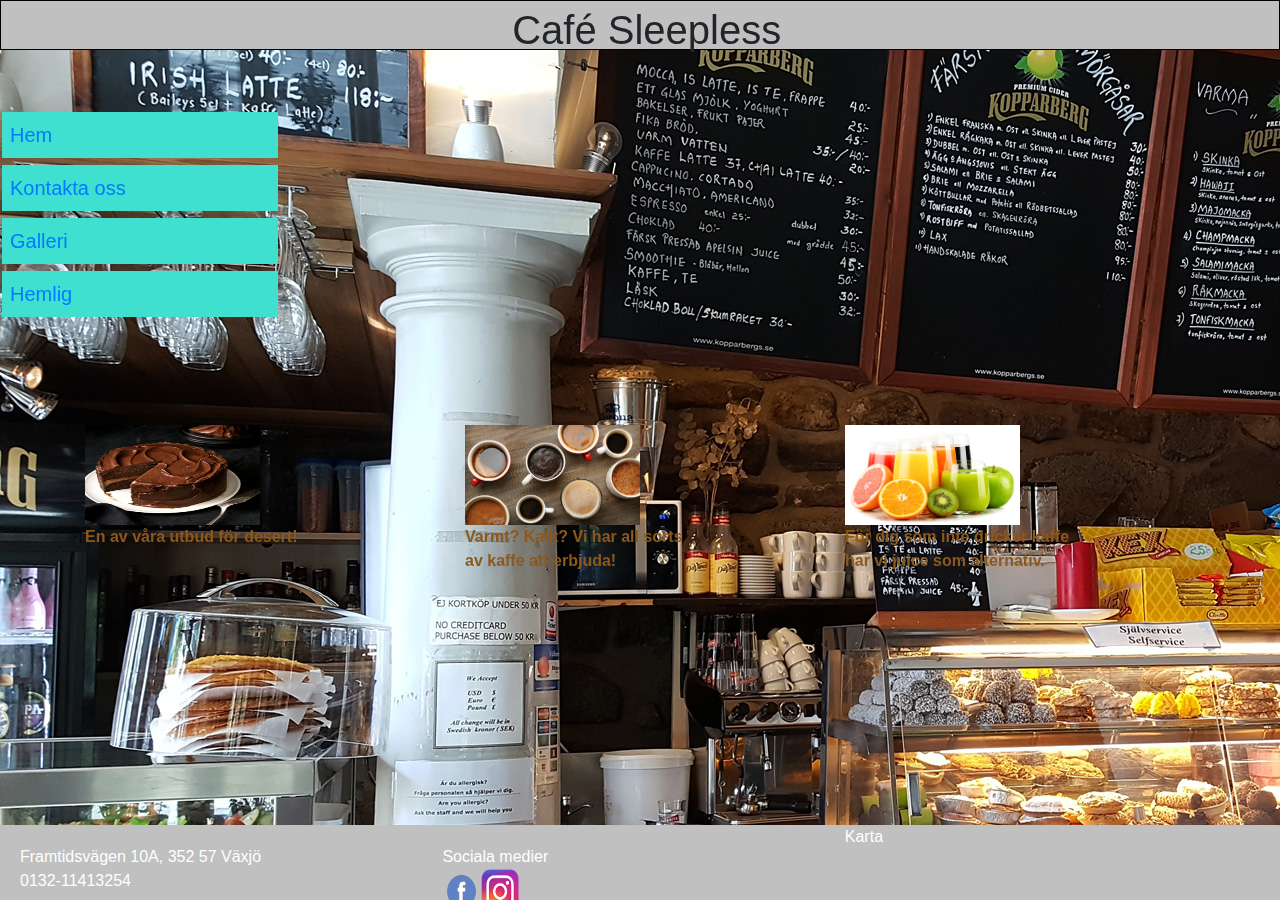
<file: galleri.html>
<!DOCTYPE html>
<html lang="en">
    <head>
        <meta charset="UTF-8">
        <meta name="author" content="Jonatan Vuong">
        <meta name="description" content="Vår utbud inom Café Sleepless">
        <meta name="viewport" content="width=device-width, initial-scale=1">
        <meta name="keywords" content="Café, Sleepless, Kaffe, Utbud, Tårta">
        <link rel="stylesheet" href="https://stackpath.bootstrapcdn.com/bootstrap/4.3.1/css/bootstrap.min.css" integrity="sha384-ggOyR0iXCbMQv3Xipma34MD+dH/1fQ784/j6cY/iJTQUOhcWr7x9JvoRxT2MZw1T" crossorigin="anonymous">
        <link rel="stylesheet" href="styles.css">
        <title>Café Sleepless Galleri</title>
    </head>
    <body>
        <header class="col-12 header">
            <div>
                <h1>Café Sleepless</h1>
            </div>
        </header>
            <nav>
                <div class="col-md-3 menu">
                    <ul>
                        <li><a href="index.html">Hem</a></li>
                        <li><a href="kontaktsida.html">Kontakta oss</a></li>
                        <li><a href="galleri.html">Galleri</a></li>
                        <li><a href="valfri.html">Hemlig</a></li>
                    </ul>  
                </div>
            </nav>
            <div id="background">
                <img src="media/Background.jpg" alt="Cafe">
            </div>
            <div class="container">
                <div class="row">
                    <div class="col-md">
                        <img title="Cake" src="media/Chokladcake.jpg" width="50%" height="50%" alt="test"> <br><strong>En av våra utbud för desert!</strong>
                    </div>

                    <div class="col-md">
                        <img title="Coffees" src="media/Coffee.jpg" width="50%" height="50%" alt="test"> <br><strong>Varmt? Kallt? Vi har all sorts<br>av kaffe att erbjuda!</strong>
                    </div>
                    <div class="col-md">
                        <img title="Juice" src="media/Juice.jpg" width="50%" height="50%" alt="Juice"><br><strong>För dig som inte dricker kaffe<br> har vi juice som alternativ.</strong>
                    <div>

            </div>

            <footer>
                <div id="fot">
                    <p id="left-foot">Framtidsvägen 10A, 352 57 Växjö<br>0132-11413254</p>
                    <p id="middle-foot">Sociala medier<br><a href="https://sv-se.facebook.com"><img id="face" src="media/facebook.png" alt="facebook"></a><a href="https://www.instagram.com/?hl=sv"><img id="insta" src="media/insta.png" alt="Instagram"></a></A></p>
                    <p>Karta<br><iframe id="map" src="https://www.google.com/maps/embed?pb=!1m18!1m12!1m3!1d2181.4159373967627!2d14.822678415973664!3d56.85596168086283!2m3!1f0!2f0!3f0!3m2!1i1024!2i768!4f13.1!3m3!1m2!1s0x465723d921867993%3A0x583784e5780716a8!2zRnJhbXRpZHN2w6RnZW4gMTBBLCAzNTIgNTcgVsOkeGrDtg!5e0!3m2!1ssv!2sse!4v1571316391524!5m2!1ssv!2sse" width="10%" height="10%"></iframe></p>
                </div>
            </footer>
    </body>
</html>
</file>
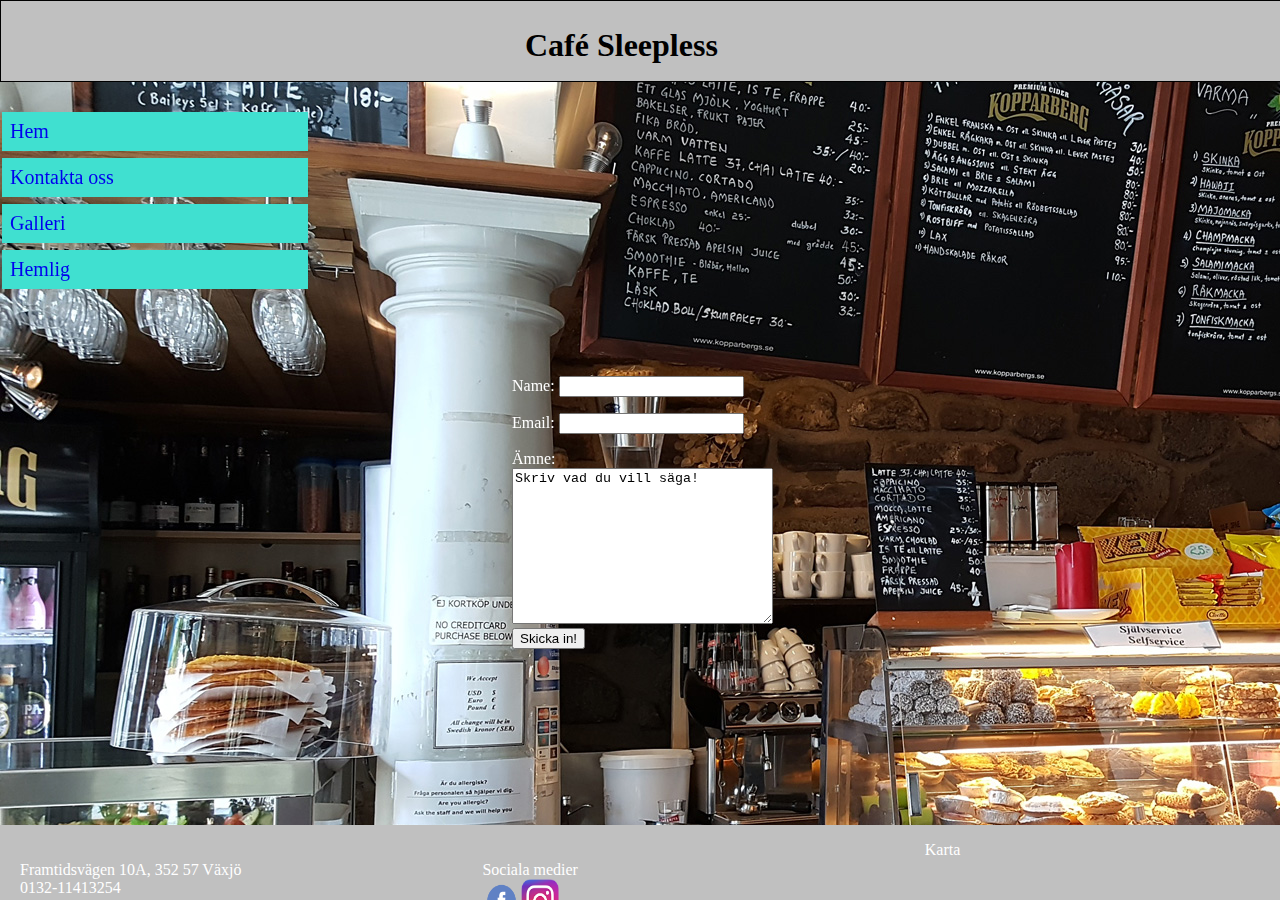
<file: kontaktsida.html>
<!DOCTYPE html>
<html lang="en">
    <head>
        <meta charset="UTF-8">
        <meta name="author" content="Jonatan Vuong">
        <meta name="description" content="Kontakta oss i Café Sleepless!">
        <meta name="viewport" content="width=device-width, initial-scale=1">
        <meta name="Keywords" content="Café, Sleepless, Kaffe, Konkakt">
        <link rel="stylesheet" href="styles.css">

        <title>Café Sleepless kontaktsida</title>
    </head>
    <body>
        <header class="col-12 header">
                <div>
                    <h1>Café Sleepless</h1>
                </div>
        </header>
            <nav>
                <div class="col-3 menu">
                <ul>
                    <li><a href="index.html">Hem</a></li>
                    <li><a href="kontaktsida.html">Kontakta oss</a></li>
                    <li><a href="galleri.html">Galleri</a></li>
                    <li><a href="valfri.html">Hemlig</a></li>
                </ul>
                </div>
            </nav>
            <div id="background">
                <img src="media/Background.jpg" alt="Cafe">
            </div>
        <section>
            <form id="formulär" action="mailto:dummy@exmaple.ord" method="GET">
                <p>Name: <input required="required" type="text" name="name" maxlength="45"></p>
                <p>Email: <input required="required" type="email" name="email" maxlength="45"></p>
                <label>Ämne:</label> <br>
                <textarea required name="comments" cols="30" rows="10">Skriv vad du vill säga!</textarea><br>
                <input type="submit" name="submit" value="Skicka in!">
            </form>
        </section>
        <footer>
            <div id="fot">
            <p id="left-foot">Framtidsvägen 10A, 352 57 Växjö<br>0132-11413254</p>
            <p id="middle-foot">Sociala medier<br><a href="https://sv-se.facebook.com"><img id="face" src="media/facebook.png" alt="facebook"></a><a href="https://www.instagram.com/?hl=sv"><img id="insta" src="media/insta.png" alt="Instagram"></a></p>
            <p>Karta<br><iframe id="map" src="https://www.google.com/maps/embed?pb=!1m18!1m12!1m3!1d2181.4159373967627!2d14.822678415973664!3d56.85596168086283!2m3!1f0!2f0!3f0!3m2!1i1024!2i768!4f13.1!3m3!1m2!1s0x465723d921867993%3A0x583784e5780716a8!2zRnJhbXRpZHN2w6RnZW4gMTBBLCAzNTIgNTcgVsOkeGrDtg!5e0!3m2!1ssv!2sse!4v1571316391524!5m2!1ssv!2sse" width="120" height="105"></iframe></p>
            </div>
        </footer>
    </body>

</html>
</file>
<file: styles.css>
[class*="col-"] {
    padding: 15px;
    float: left;
    
}

html, body {
    padding: 0;
    margin: 0;
}

body {
    min-height: 100%;
}

html {
    height: 100%;
}

.col-1 {width: 8.33%;}
.col-2 {width: 16.66%;}
.col-3 {width: 25%;}
.col-4 {width: 33.33%;}
.col-5 {width: 41.66%;}
.col-6 {width: 50%;}
.col-7 {width: 58.33%;}
.col-8 {width: 66.66%;}
.col-9 {width: 75%;}
.col-10 {width: 83.33%;}
.col-11 {width: 91.66%;}
.col-12 {width: 100%;}

.header {
    position: relative;
    z-index: 1;
    height: 50px;
    width: 100vw;
    background-color: silver;
    border: 1px solid black;
}

.header h1 {
    position: absolute;
    top: 0.5vh;
    left: 40%;
}

.menu {
    position: absolute;
    top: 10vh;
    z-index: 1;
}

.menu ul {
    list-style: none;
    margin: 0;
    padding: 0;
}

.menu li {
    font-size: 20px;
    padding: 8px;
    margin: 7px;
    background-color: turquoise;
    position: relative;
    left: -20px 
}

a:link {
    text-decoration: none;
}


a:hover {
    color: white;
}

a:active {
    color: violet;
}

#background {
    position: fixed;
    top: 0;
    left: 0;
    z-index: -1;
    width: 100vw;
    height: 100vh;
}


#texter {
    position: absolute;
    z-index: 1;
    left: 34%;
    top: 40%;
    color: rgb(0, 179, 179);
}



#fot {
    position: fixed;
    z-index: 2;
    width: 100vw;
    left: 0;
    bottom: 0;
    height: 75px;
    background-color: silver;
    color: white;
}



#left-foot {
    padding: 20px;
    float: left;
    width: 33%;
}

#middle-foot {
    padding: 20px;
    float: left;
    width: 33%
    
}



#face {
    width: 3vw;
    height: 5vh;
}

#insta {
    width: 3vw;
    height: 5vh;
}

#map {
    border: 0px solid black;
}


#formulär {
    position: absolute;
    top: 40%; left: 40%;
    color: white;
}

.container {
    position: relative;
    top: 40vh;
    color: rgb(141, 88, 27);
    
}

#halloween {
    position: absolute;
    top: 35vh; left: 35%;
    color: #E95612;
}

#Jacko {
    width: 25%;
    height: 25%;
}

#spooky a:hover {
    color: #AFE912;
}

#spooky a:active {
    color: #E92F12;
}

@media only screen and (max-width:768px) {
    [class*="col-"] {
        width: 100%;
    }

    #background {
        width: 100vw;
    }

    #fot {
        position: none;
    }

    .menu li {
        text-align: center;
    }

    #formulär {
        top: 42vh; left: 40%;
    }

    #texter {
        top: 50%;
    }

    #halloween {
        top: 45%;
    }

    .container {
        left: 20vw;
    }

    #insta{
        width: 10vw;
        height: 10vh;
    }

    #face {
        width: 10vw;
        height: 10vh;
    }

    #Jacko {
        width: 20vw;
        height: 20vh;
    }

}
</file>
